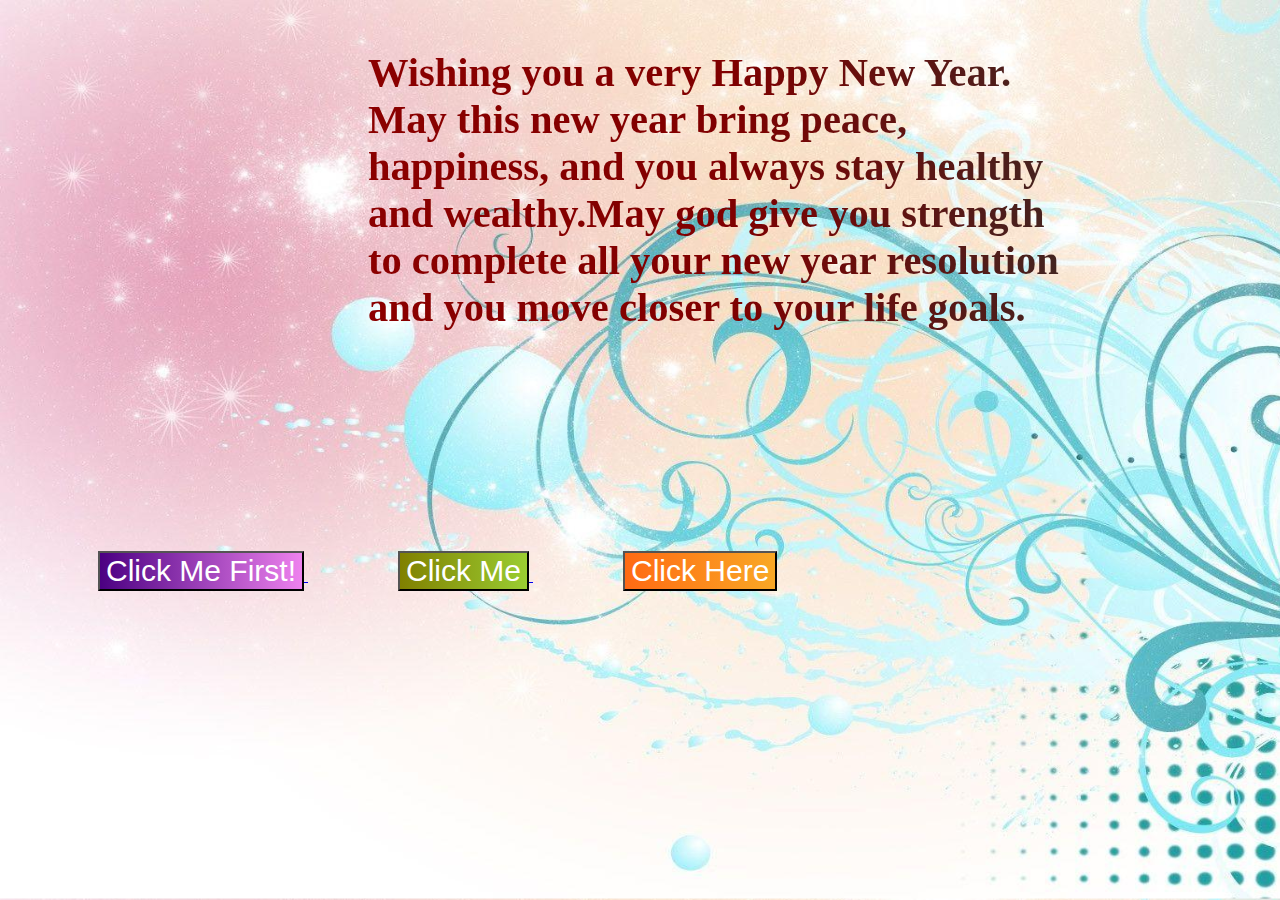
<file: index.html>
<!DOCTYPE html>
<html>

<head>
  <meta charset="utf-8">
  <meta name="viewport" content="width=device-width">
  <title>Happy New Year 2025</title>
  <link href="style.css" rel="stylesheet" type="text/css" />
   <link rel="icon" type="image/png" sizes="32x32" href="/favicon-32x32.png">
</head>

<body>
  <div class="message">
    <p>Wishing you a very Happy New Year. May this new year bring peace, happiness, and you always stay healthy and
      wealthy.May god give you strength to complete all your new year resolution and you move closer to your life goals.
  </div>
  <a href="webpage1.html">
    <div class="button1">
      <button id="buuton1">Click Me First!</button>
    </div>
  </a>
  <a href="webpage2.html">
    <div class="button2">
      <button id="buuton2">Click Me</button>
    </div>
  </a>
  <a href="webpage3.html">
    <div class="button3">
      <button id="buuton3">Click Here</button>
    </div>
  </a>
</body>

</html>
</file>
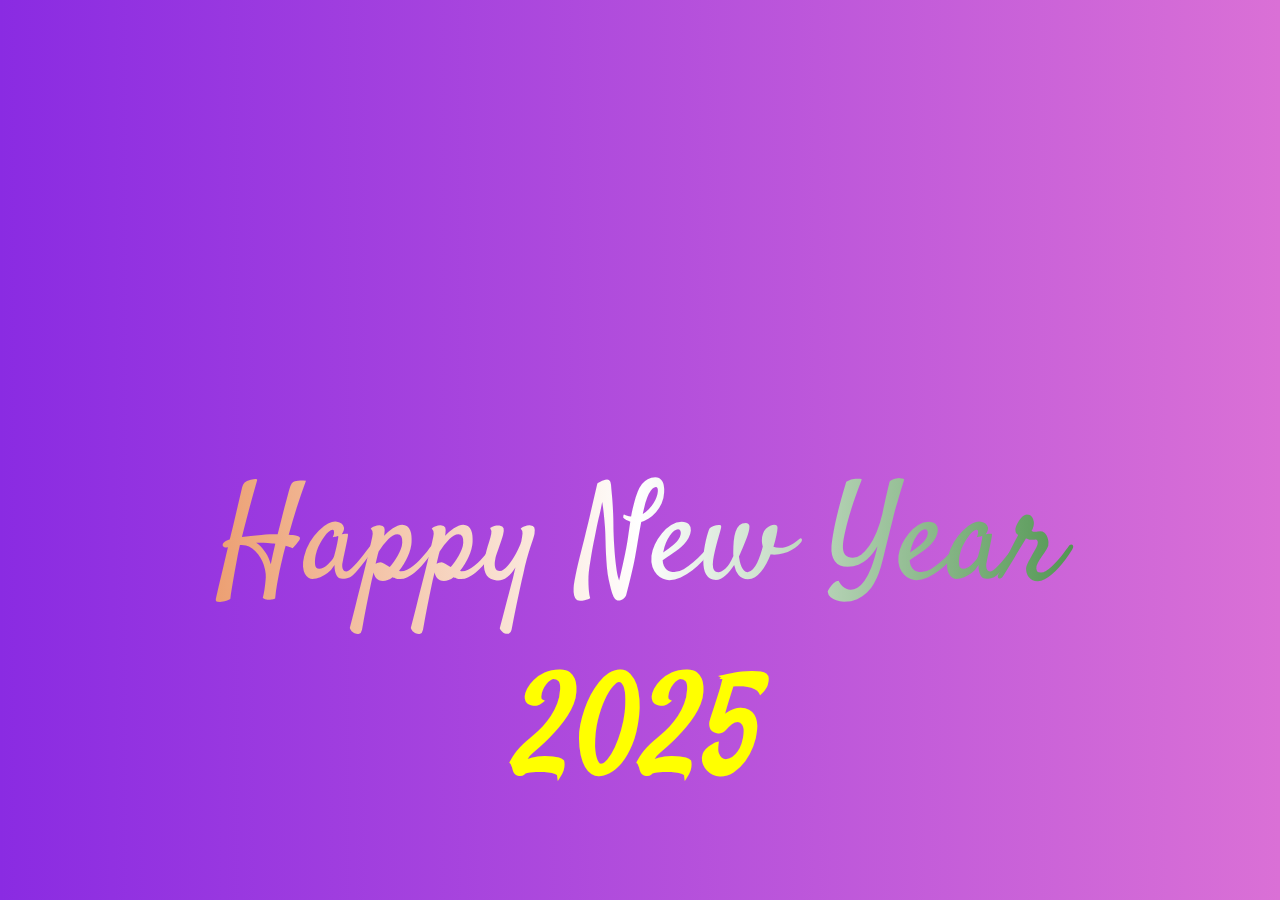
<file: webpage1.html>
<!DOCTYPE html>
<html>

<head>
  <meta charset="utf-8">
  <meta name="viewport" content="width=device-width">
  <title>Happy New Year 2025</title>
  <link href="style1.css" rel="stylesheet" type="text/css" />
   <link rel="icon" type="image/png" sizes="32x32" href="/favicon-32x32.png">
</head>

<body>
  <div class="msg">
    <p>Happy New Year</p>
  </div>
  <div class="pyear">
    <p>2025</p>
  </div>
</body>
</file>
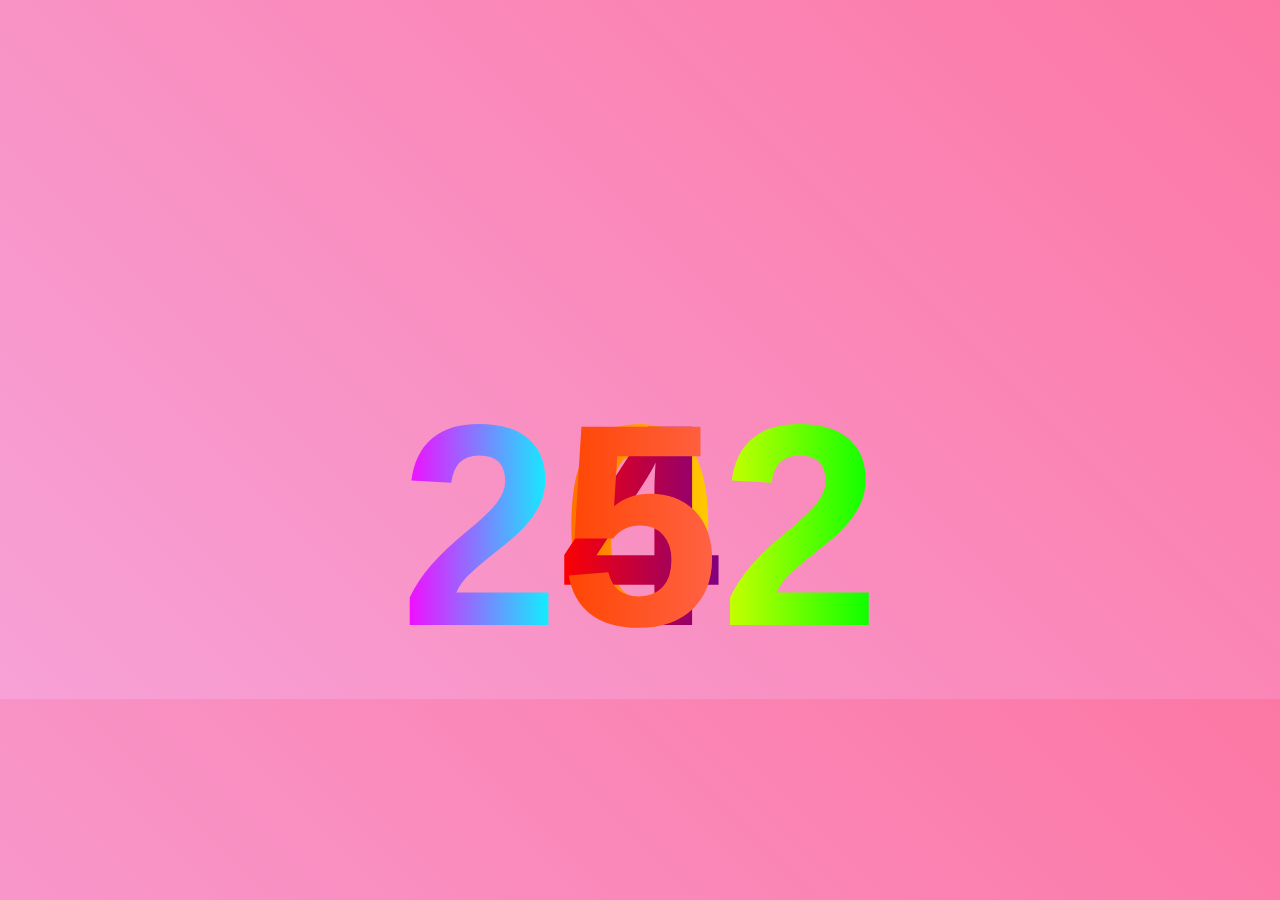
<file: webpage2.html>
<!DOCTYPE html>
<html>

<head>
  <meta charset="utf-8">
  <meta name="viewport" content="width=device-width">
  <title>Happy New Year 2025</title>
  <link href="style2.css" rel="stylesheet" type="text/css" />
   <link rel="icon" type="image/png" sizes="32x32" href="/favicon-32x32.png">
</head>

<body>
  <div class="year">
    <span class="y1">2</span>
    <span class="y2">0</span>
    <span class="y3">2</span>
    <span class="old">4</span>
    <span class="new">5</span>
  </div>
</body>
</file>
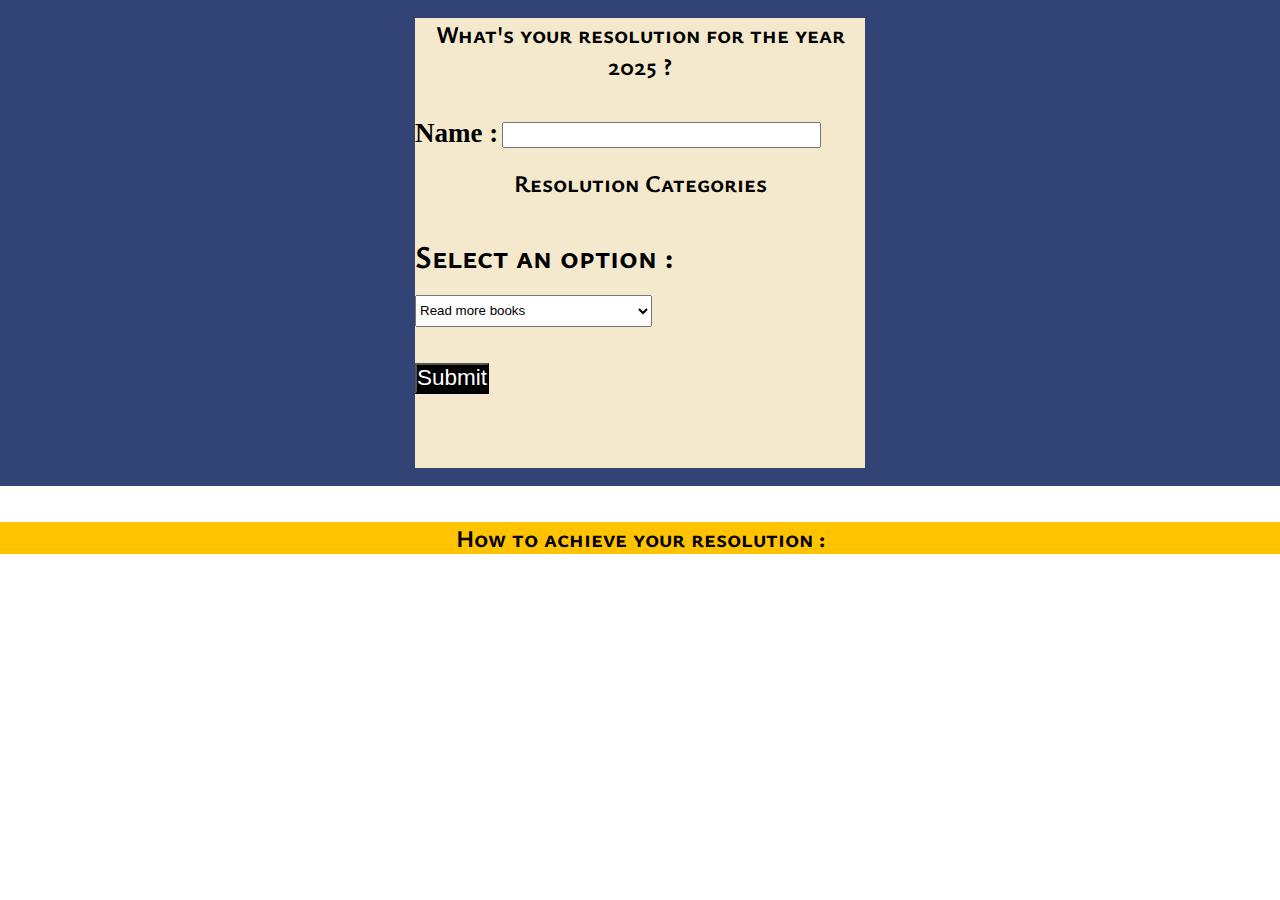
<file: webpage3.html>
<!DOCTYPE html>
<html>

<head>
  <meta charset="utf-8">
  <meta name="viewport" content="width=device-width">
  <title>Happy New Year 2025</title>
  <link href="style3.css" rel="stylesheet" type="text/css" />
  <link rel="icon" type="image/png" sizes="32x32" href="/favicon-32x32.png">
</head>

<body>
  <div class="form">
    <form class="form1">
      <h2>What's your resolution for the year 2025 ?</h2>
      <br>
      <br>
      <label for="name">Name :</label>
      <input type="text" id="name" autocomplete="off">
      <br>
      <br>
      <h2>Resolution Categories</h2>
      <br>
      <br>
      <p>Select an option :</p>
      <br>
      <select id="select" name="select">
        <option id="option">Read more books</option>
        <option id="option">Learn new skill</option>
        <option id="option">Be more organized</option>
        <option id="option">Improve time management</option>
        <option id="option">Exercise Regularly</option>
        <option id="option">Eat healthier</option>
        <option id="option">Reduce stress</option>
        <option id="option">Be more patient and understanding</option>
        <option id="option">Spend time with loved ones</option>
        <option id="option">Start some physical activity</option>
        <option id="option">Travel to new places</option>
        <option id="option">Live in clean and green environment</option>
        <option id="option">Reduce screen time</option>
      </select>
      <br>
      <br>
      <br>
      <button id="button" type="button">Submit</button>
    </form>
  </div>
  <br>
  <br>
  <div class="responsemsg">
    <h2>How to achieve your resolution :</h2>
    <p id="responseMessage"></p>
  </div>
  <script src="script.js"></script>
</body>

</html>
</file>
<file: style.css>
body {
  background-image: url(bright.jpg);
}

@media(max-width:600px) {
  body {
    background-image: url(bright.jpg);
    background-size: 170% 180%;
  }
}

@media(min-width:600px) {
  body {
    background-image: url(bright.jpg);
    background-size: 140% 150%;
  }
}

.message {
  display: flex;
  justify-content: center;
  align-items: center;
  width: 80vh;
  margin-left: 40vh;
}

.message p {
  font-size: 4.5vh;
  font-weight: bold;
  background: linear-gradient(to right, #8B0000, #800000, #3E2723);
  -webkit-background-clip: text;
  color: transparent;
}

.button1 {
  display: inline-block;
  margin-top: 20vh;
  margin-left: 10vh;
}

#buuton1 {
  font-size: 30px;
  font-family: 'Satisfy', sans-serif;
  color: white;
  background: linear-gradient(to right, #4B0082, #EE82EE);
  cursor: pointer;
}

#buuton1:hover {
  opacity: 0.75;
}

.button2 {
  display: inline-block;
  margin-top: 20vh;
  margin-left: 10vh;
}

#buuton2 {
  font-size: 30px;
  font-family: 'Satisfy', sans-serif;
  color: white;
  background: linear-gradient(to right, #808000, #9ACD32);
  cursor: pointer;
}

#buuton2:hover {
  opacity: 0.75;
}

.button3 {
  display: inline-block;
  margin-top: 20vh;
  margin-left: 10vh;
}

#buuton3 {
  font-size: 30px;
  font-family: 'Satisfy', sans-serif;
  color: white;
  background: linear-gradient(to right, #FF6A13, #F9A825);
  cursor: pointer;
}

#buuton3:hover {
  opacity: 0.75;
}

@media (max-width:600px) {
  .message p {
    background: linear-gradient(to right, #8B0000, #800000, #3E2723);
    -webkit-background-clip: text;
    color: transparent;
  }

  #buuton1 {
    font-size: 30px;
    font-family: 'Satisfy', sans-serif;
    color: white;
    background: linear-gradient(to right, #4B0082, #EE82EE);
    cursor: pointer;
  }

  #buuton2 {
    font-size: 30px;
    font-family: 'Satisfy', sans-serif;
    color: white;
    background: linear-gradient(to right, #808000, #9ACD32);
    cursor: pointer;
  }

  #buuton3 {
    font-size: 30px;
    font-family: 'Satisfy', sans-serif;
    color: white;
    background: linear-gradient(to right, #FF6A13, #F9A825);
    cursor: pointer;
  }
}
</file>
<file: style1.css>
@import url('https://fonts.googleapis.com/css2?family=Satisfy&display=swap');

* {
  margin: 0;
  padding: 0;
}

body {
  background: linear-gradient(to right, #8A2BE2, #DA70D6);
  background-size: 100% 100%;
}

@media (min-width: 1024px) {
  body {
    background: linear-gradient(to right, #8A2BE2, #DA70D6);
    /* Set background image size in pixels for desktop */
  }
}

/* For tablet or medium-sized screens (600px to 1023px) */
@media (min-width: 600px) and (max-width: 1023px) {
  body {
    background: linear-gradient(to right, #8A2BE2, #DA70D6);
    /* Adjust background size for tablet view */
  }
}

.msg p {
  font-family: 'Satisfy', sans-serif;
  font-size: 15vh;
  color: #00f5d4;
  text-align: center;
  margin-top: 50vh;
  animation: happy 3s ease-in-out infinite;
  background-image: linear-gradient(to right, #e36f2b, #ffffff, #006400);
  -webkit-background-clip: text;
  color: transparent;
}

@keyframes happy {
  0% {
    margin-top: 50vh;
    opacity: 0;
  }

  100% {
    margin-top: 3vh;
    opacity: 1;
  }
}

.pyear p {
  font-size: 15vh;
  font-family: 'Satisfy', sans-serif;
  font-weight: bolder;
  text-align: center;
  color: #FFFF00;
  animation: year 3s ease-in-out infinite;
}

@keyframes year {
  0% {
    margin-top: 10vh;
    opacity: 0;
  }

  100% {
    margin-top: 3vh;
    opacity: 1;
  }
}
</file>
<file: style2.css>
body {
     background: linear-gradient(45deg, #f7a1d7, #fc77a4); 
}

.y1 {
    font-size: 32vh;
    font-family: 'Segoe UI', Tahoma, Geneva, Verdana, sans-serif;
    font-weight: bolder;
    color: #e36f2b;
    background: linear-gradient(to right, #FF00FF, #00FFFF);
    -webkit-background-clip: text;
    color: transparent;
}

.y2 {
    font-size: 32vh;
    font-family: 'Segoe UI', Tahoma, Geneva, Verdana, sans-serif;
    font-weight: bolder;
    color: rgba(0, 0, 128, 1);
    background: linear-gradient(to right, #FF6A00, #FFD200);
    -webkit-background-clip: text;
    color: transparent;
}

.y3 {
    font-size: 32vh;
    font-family: 'Segoe UI', Tahoma, Geneva, Verdana, sans-serif;
    font-weight: bolder;
    color: #006400;
    background: linear-gradient(to right, #D1FF00, #00FF00);
    -webkit-background-clip: text;
    color: transparent;
}

.old {
    position: absolute;
    font-size: 32vh;
    font-family: 'Segoe UI', Tahoma, Geneva, Verdana, sans-serif;
    font-weight: bolder;
    color: cadetblue;
    animation: year1 3s ease-in-out infinite;
    background: linear-gradient(to right, #FF0000, #800080);
    -webkit-background-clip: text;
    color: transparent;
}

.new {
    position: absolute;
    font-size: 32vh;
    font-family: 'Segoe UI', Tahoma, Geneva, Verdana, sans-serif;
    font-weight: bolder;
    color: deeppink;
    animation: year2 3s ease-in-out infinite;
    background: linear-gradient(to right, #FF4500, #FF6347);
    -webkit-background-clip: text;
    color: transparent;
}

.year {
    display: flex;
    justify-content: center;
    align-items: center;
    margin-top: 40vh;
}

@keyframes year1 {
    0% {
        margin-top: 0vh;
        opacity: 1;
        margin-right: -72vh;
    }

    100% {
        margin-top: 80vh;
        opacity: 0;
        margin-right: -72vh;
    }
}

@keyframes year2 {
    0% {
        margin-right: -250vh;
    }

    100% {
        margin-right: -72vh;
    }
}

@media (max-width : 600px) {
     body{
        background: linear-gradient(45deg, #f7a1d7, #fc77a4); 
     }
    .y1 {
        background: linear-gradient(to right, #FF00FF, #00FFFF);
        -webkit-background-clip: text;
        color: transparent;
    }

    .y2 {
        background: linear-gradient(to right, #FF6A00, #FFD200);
        -webkit-background-clip: text;
        color: transparent;
    }

    .y3 {
        background: linear-gradient(to right, #D1FF00, #00FF00);
        -webkit-background-clip: text;
        color: transparent;
    }

    .old {
        background: linear-gradient(to right, #FF0000, #800080);
        -webkit-background-clip: text;
        color: transparent;
    }

    .new {
        background: linear-gradient(to right, #FF4500, #FF6347);
        -webkit-background-clip: text;
        color: transparent;
}
}
</file>
<file: style3.css>
@import url('https://fonts.googleapis.com/css2?family=Satisfy&family=Ysabeau+SC:wght@1..1000&display=swap');

* {
    margin: 0;
    padding: 0;
}

.form {
    display: flex;
    justify-content: center;
    padding: 2vh;
    background-color: #324376;
}

.form1 {
    background-color: #f4e9cd;
    width: 50vh;
    height: 50vh;
}
label {
    font-size:3vh;
    font-weight:bold;
}
#name {
    width: 35vh;
    height: 2.5vh;
    font-size: 2.5vh;
}

.form1 h2 {
    text-align: center;
    font-family: "Ysabeau SC", serif;
}

.form1 h2 {
    text-align: center;
    font-family: "Ysabeau SC", serif;
}

.form1 p {
    font-size: 3.5vh;
    font-weight: bold;
    font-family: "Ysabeau SC", serif;
}

#select {
    height: 3.5vh;
}

#button {
    height: 3.5vh;
    color: white;
    background-color: black;
    font-size: 2.5vh;
    cursor: pointer;
}

#option {
    font-size: 2.5vh;
}

#responseMessage {
    text-align: center;
    font-size: 3.5vh;
}

.responsemsg h2 {
    text-align: center;
    font-family: "Ysabeau SC", serif;
}

.responsemsg {
    background-color: #ffc300;
}
    @media (max-width : 600px){
        * {
    margin: 0;
    padding: 0;
}

.form {
    display: flex;
    justify-content: center;
    padding: 2vh;
    background-color: #324376;
}

.form1 {
    background-color: #f4e9cd;
    width: 50vh;
    height: 50vh;
}
label {
    font-size:3vh;
    font-weight:bold;
}
#name {
    width: 35vh;
    height: 2.5vh;
     font-size: 2.5vh;
}

.form1 h2 {
    text-align: center;
    font-family: "Ysabeau SC", serif;
}

.form1 h2 {
    text-align: center;
    font-family: "Ysabeau SC", serif;
}

.form1 p {
    font-size: 3.5vh;
    font-weight: bold;
    font-family: "Ysabeau SC", serif;
}

#select {
    height: 3.5vh;
}

#button {
    height: 3.5vh;
    color: white;
    background-color: black;
    font-size: 2.5vh;
    margin-bottom:2vh;
    cursor: pointer;
}

#option {
    font-size: 2.5vh;
}

#responseMessage {
    text-align: center;
        font-size: 3.5vh;
}

.responsemsg h2 {
    text-align: center;
    font-family: "Ysabeau SC", serif;
}

.responsemsg {
    background-color: #ffc300;
}
    }
</file>
